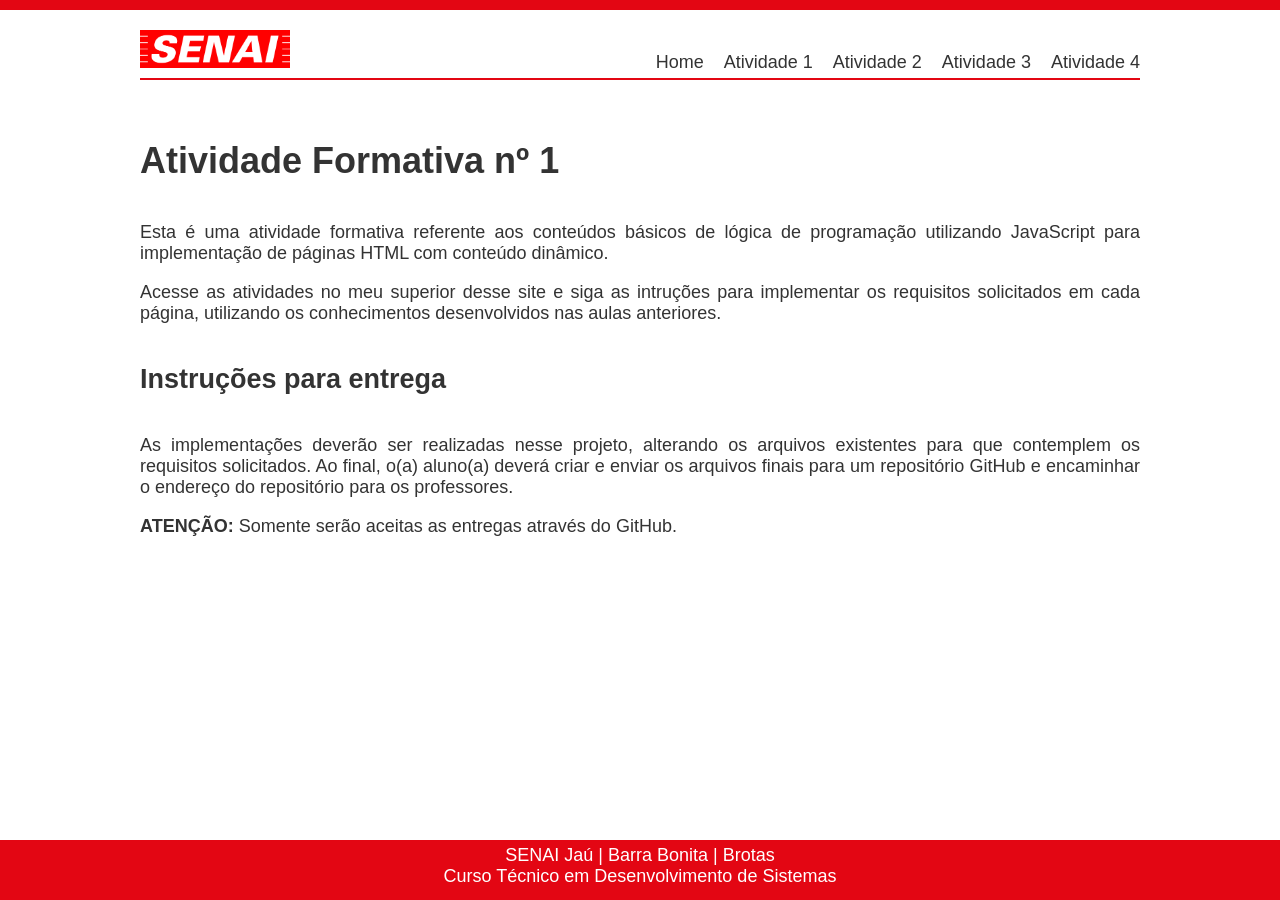
<file: Formativa 01 - Projeto Base/Formativa 01/index.html>
<!DOCTYPE html>
<html lang="pt-br">
<head>
    <meta charset="UTF-8">
    <meta http-equiv="X-UA-Compatible" content="IE=edge">
    <meta name="viewport" content="width=device-width, initial-scale=1.0">
    <link rel="stylesheet" type="text/css" href="css/styles.css" />
    <title>Atividade Formativa 01</title>
</head>
<body>
    <header>
        <div id="faixa-superior"></div>
        <div id="menu">
            <a href="index.html">
                <img id="logo" src="img/logo.png" alt="Logotipo SENAI" />
            </a>            
            <nav>
                <a href="index.html">Home</a>
                <a href="atividade1.html">Atividade 1</a>
                <a href="atividade2.html">Atividade 2</a>
                <a href="atividade3.html">Atividade 3</a>
                <a href="atividade4.html">Atividade 4</a>
            </nav>
        </div>
    </header>

    <div id="container">
        <h1>Atividade Formativa nº 1</h1>

        <p>
            Esta é uma atividade formativa referente aos conteúdos básicos 
            de lógica de programação utilizando JavaScript para implementação 
            de páginas HTML com conteúdo dinâmico.
        </p>
        <p>
            Acesse as atividades no meu superior desse site e siga as intruções 
            para implementar os requisitos solicitados em cada página, utilizando 
            os conhecimentos desenvolvidos nas aulas anteriores.
        </p>

        <h2>Instruções para entrega</h2>

        <p>
            As implementações deverão ser realizadas nesse projeto, alterando os 
            arquivos existentes para que contemplem os requisitos solicitados. Ao 
            final, o(a) aluno(a) deverá criar e enviar os arquivos finais para um 
            repositório GitHub e encaminhar o endereço do repositório para os 
            professores.
        </p>

        <p>
            <span class="negrito">ATENÇÃO:</span> Somente serão aceitas as entregas 
            através do GitHub.
        </p>
    </div>

    <footer>
        SENAI Jaú | Barra Bonita | Brotas<br/>
        Curso Técnico em Desenvolvimento de Sistemas
    </footer>    
</body>

<script src="js/scripts.js"></script>
</html>
</file>
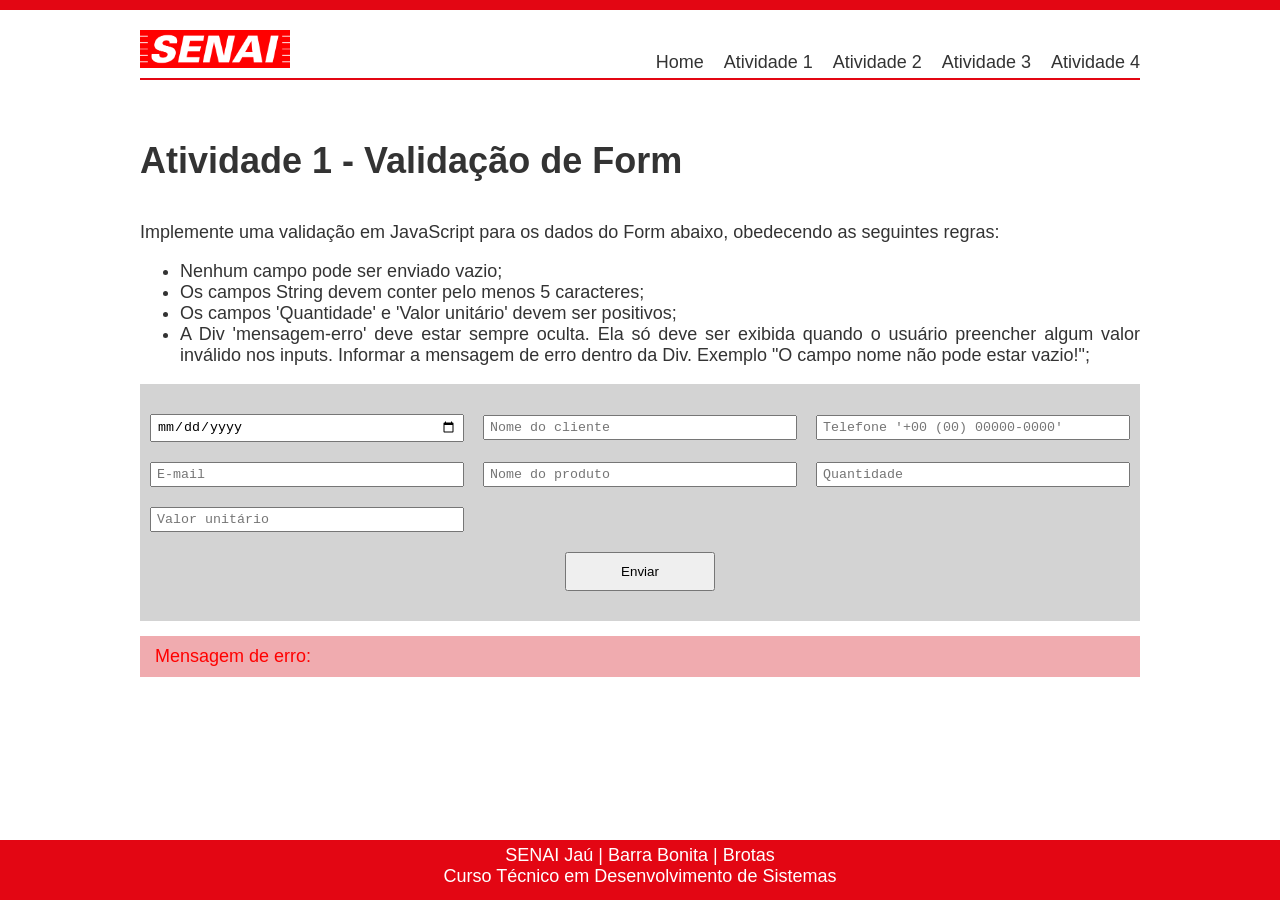
<file: Formativa 01 - Projeto Base/Formativa 01/atividade1.html>
<!DOCTYPE html>
<html lang="pt-br">

<head>
    <meta charset="UTF-8">
    <meta http-equiv="X-UA-Compatible" content="IE=edge">
    <meta name="viewport" content="width=device-width, initial-scale=1.0">
    <link rel="stylesheet" type="text/css" href="css/styles.css" />
    <title>Atividade Formativa 01 - Atividade 1</title>
</head>

<body>
    <header>
        <div id="faixa-superior"></div>
        <div id="menu">
            <a href="index.html">
                <img id="logo" src="img/logo.png" alt="Logotipo SENAI" />
            </a>
            <nav>
                <a href="index.html">Home</a>
                <a href="atividade1.html">Atividade 1</a>
                <a href="atividade2.html">Atividade 2</a>
                <a href="atividade3.html">Atividade 3</a>
                <a href="atividade4.html">Atividade 4</a>
            </nav>
        </div>
    </header>

    <div id="container">
        <h1>Atividade 1 - Validação de Form</h1>

        <p>
            Implemente uma validação em JavaScript para os dados
            do Form abaixo, obedecendo as seguintes regras:
        </p>
        <ul>
            <li>Nenhum campo pode ser enviado vazio;</li>
            <li>Os campos String devem conter pelo menos 5 caracteres;</li>
            <li>Os campos 'Quantidade' e 'Valor unitário' devem ser positivos;</li>
            <li>A Div 'mensagem-erro' deve estar sempre oculta. Ela só deve ser
                exibida quando o usuário preencher algum valor inválido nos inputs.
                Informar a mensagem de erro dentro da Div. Exemplo "O campo nome não
                pode estar vazio!";
            </li>
        </ul>

        <form id="frmRegistro" name="frmRegistro" action="#">
            <input id="inData" name="inData" type="date">
            <input id="inCli" name="inCli" type="text" placeholder="Nome do cliente">
            <input id="inFone" name="inFone" type="tel" placeholder="Telefone '+00 (00) 00000-0000'">
            <input id="inMail" name="inMail" type="email" placeholder="E-mail">
            <input id="inProd" name="inProd" type="text" placeholder="Nome do produto">
            <input id="inQtd" name="inQtd" type="number" placeholder="Quantidade">
            <input id="inVal" name="inVal" type="number" placeholder="Valor unitário">
            <div class="div-botoes">
                <button id="btnEnviar" type="button" onclick="validarDados();">
                    Enviar
                </button>
            </div>
        </form>

        <div id="mensagem-erro" name="mensagemErro">Mensagem de erro:</div>
    </div>

    <footer>
        SENAI Jaú | Barra Bonita | Brotas<br />
        Curso Técnico em Desenvolvimento de Sistemas
    </footer>
</body>

<script src="js/scripts.js"></script>
</html>
</file>
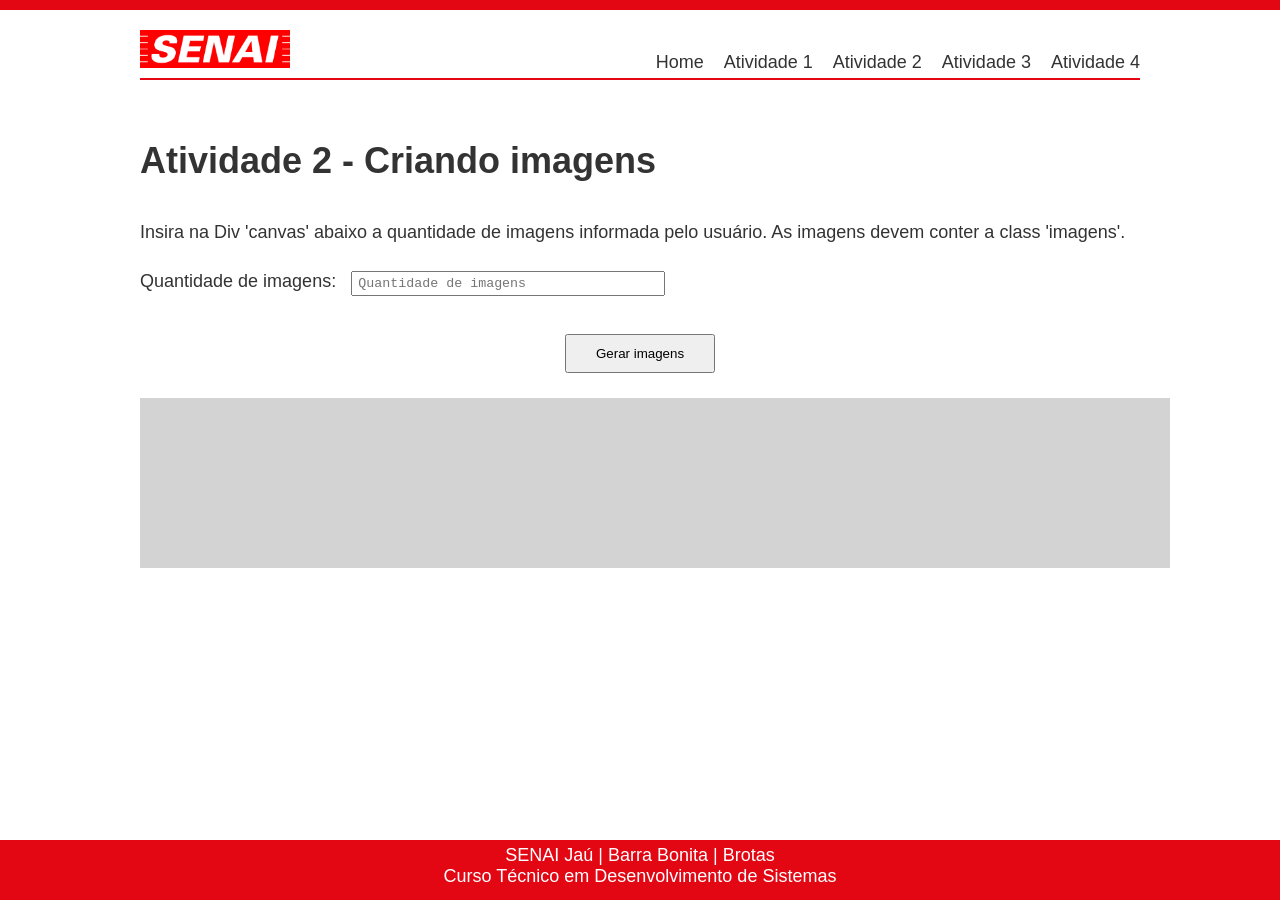
<file: Formativa 01 - Projeto Base/Formativa 01/atividade2.html>
<!DOCTYPE html>
<html lang="pt-br">

<head>
    <meta charset="UTF-8">
    <meta http-equiv="X-UA-Compatible" content="IE=edge">
    <meta name="viewport" content="width=device-width, initial-scale=1.0">
    <link rel="stylesheet" type="text/css" href="css/styles.css" />
    <title>Atividade Formativa 01 - Atividade 2</title>
</head>

<body>
    <header>
        <div id="faixa-superior"></div>
        <div id="menu">
            <a href="index.html">
                <img id="logo" src="img/logo.png" alt="Logotipo SENAI" />
            </a>
            <nav>
                <a href="index.html">Home</a>
                <a href="atividade1.html">Atividade 1</a>
                <a href="atividade2.html">Atividade 2</a>
                <a href="atividade3.html">Atividade 3</a>
                <a href="atividade4.html">Atividade 4</a>
            </nav>
        </div>
    </header>

    <div id="container">
        <h1>Atividade 2 - Criando imagens</h1>

        <p>
            Insira na Div 'canvas' abaixo a quantidade de imagens informada
            pelo usuário. As imagens devem conter a class 'imagens'.
        </p>
        <p>
            <label for="inQtdImg">Quantidade de imagens:</label>
            <input id="inQtdImg" name="inQtdImg" type="number" placeholder="Quantidade de imagens" />
        </p>
            
        <div class="div-botoes">
            <button id="btnEnviar" name="btnEnviar" onclick="gerarImg();">Gerar imagens</button>  
        </div>
        
        <div id="canvas">
        </div>
    </div>

    <footer>
        SENAI Jaú | Barra Bonita | Brotas<br />
        Curso Técnico em Desenvolvimento de Sistemas
    </footer>
</body>

<script src="js/scripts.js"></script>
</html>
</file>
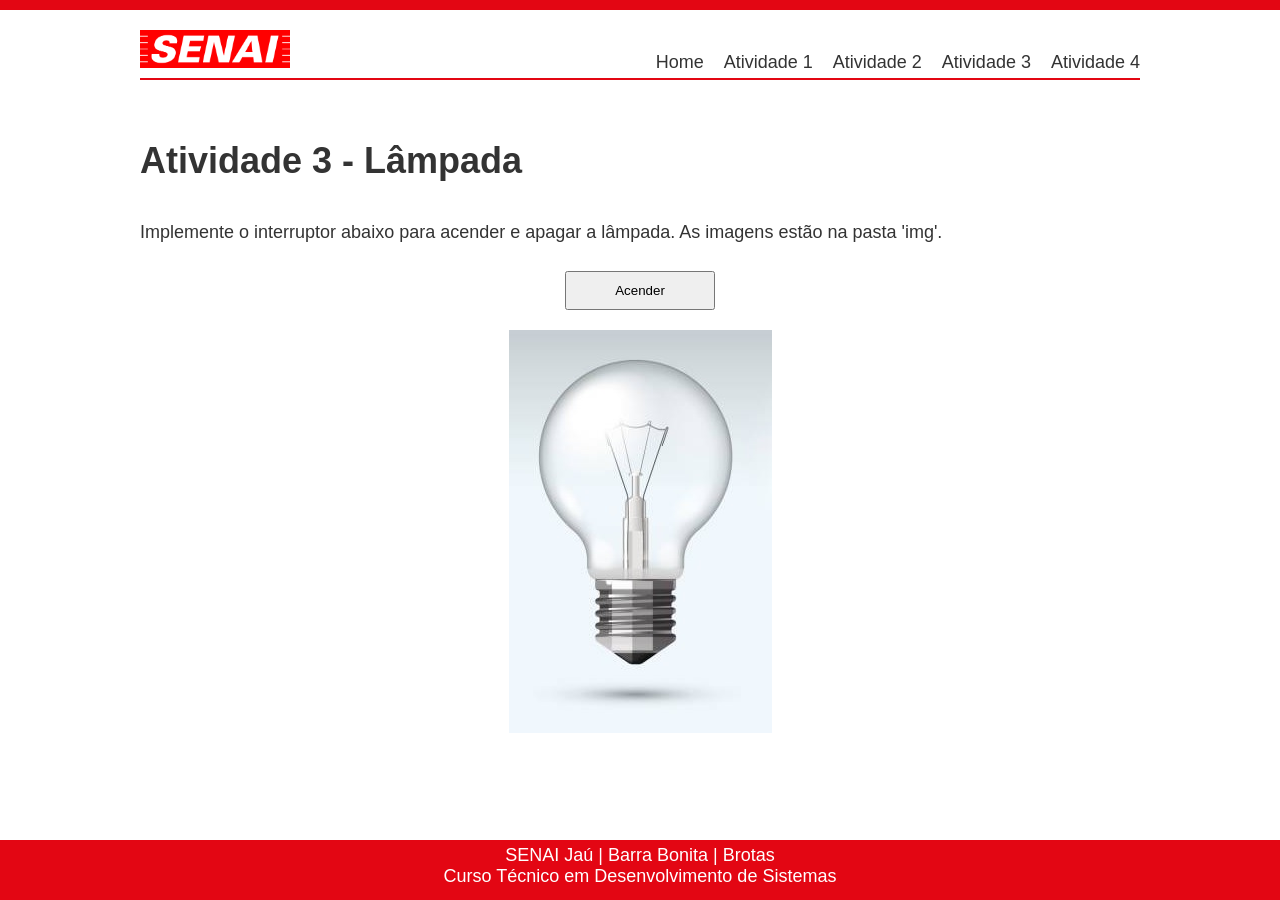
<file: Formativa 01 - Projeto Base/Formativa 01/atividade3.html>
<!DOCTYPE html>
<html lang="pt-br">

<head>
    <meta charset="UTF-8">
    <meta http-equiv="X-UA-Compatible" content="IE=edge">
    <meta name="viewport" content="width=device-width, initial-scale=1.0">
    <link rel="stylesheet" type="text/css" href="css/styles.css" />
    <title>Atividade Formativa 01 - Atividade 3</title>
</head>

<body>
    <header>
        <div id="faixa-superior"></div>
        <div id="menu">
            <a href="index.html">
                <img id="logo" src="img/logo.png" alt="Logotipo SENAI" />
            </a>
            <nav>
                <a href="index.html">Home</a>
                <a href="atividade1.html">Atividade 1</a>
                <a href="atividade2.html">Atividade 2</a>
                <a href="atividade3.html">Atividade 3</a>
                <a href="atividade4.html">Atividade 4</a>
            </nav>
        </div>
    </header>

    <div id="container">
        <h1>Atividade 3 - Lâmpada</h1>

        <p>
            Implemente o interruptor abaixo para acender e apagar
            a lâmpada. As imagens estão na pasta 'img'.
        </p>
            
        <div class="div-botoes">
            <button id="btnEnviar" onclick="alterarLuz();">Acender</button>
        </div>
        
        <div id="div-lampada">
            <img id="lampada" src="img/apagada.jpg" alt="Lâmpada">
        </div>        
    </div>

    <footer>
        SENAI Jaú | Barra Bonita | Brotas<br />
        Curso Técnico em Desenvolvimento de Sistemas
    </footer>
</body>

<script src="js/scripts.js"></script>
</html>
</file>
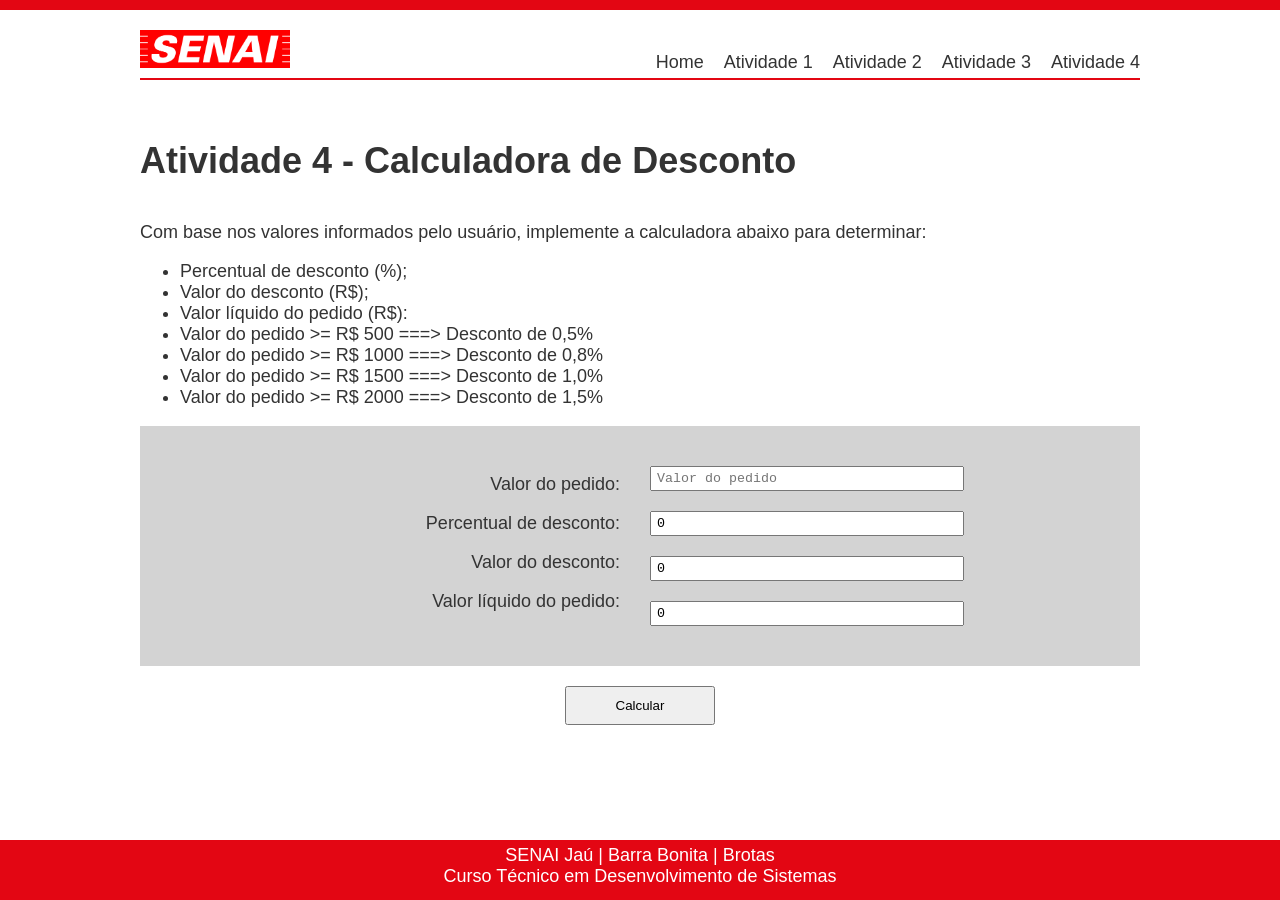
<file: Formativa 01 - Projeto Base/Formativa 01/atividade4.html>
<!DOCTYPE html>
<html lang="pt-br">

<head>
    <meta charset="UTF-8">
    <meta http-equiv="X-UA-Compatible" content="IE=edge">
    <meta name="viewport" content="width=device-width, initial-scale=1.0">
    <link rel="stylesheet" type="text/css" href="css/styles.css" />
    <title>Atividade Formativa 01 - Atividade 4</title>
</head>

<body>
    <header>
        <div id="faixa-superior"></div>
        <div id="menu">
            <a href="index.html">
                <img id="logo" src="img/logo.png" alt="Logotipo SENAI" />
            </a>
            <nav>
                <a href="index.html">Home</a>
                <a href="atividade1.html">Atividade 1</a>
                <a href="atividade2.html">Atividade 2</a>
                <a href="atividade3.html">Atividade 3</a>
                <a href="atividade4.html">Atividade 4</a>
            </nav>
        </div>
    </header>

    <div id="container">
        <h1>Atividade 4 - Calculadora de Desconto</h1>

        <p>
            Com base nos valores informados pelo usuário, 
            implemente a calculadora abaixo para determinar:
        </p>
        <ul>
            <li>Percentual de desconto (%);</li>
            <li>Valor do desconto (R$);</li>
            <li>Valor líquido do pedido (R$):</li>
            <li>Valor do pedido >= R$ 500 ===> Desconto de 0,5%</li>
            <li>Valor do pedido >= R$ 1000 ===> Desconto de 0,8%</li>
            <li>Valor do pedido >= R$ 1500 ===> Desconto de 1,0%</li>
            <li>Valor do pedido >= R$ 2000 ===> Desconto de 1,5%</li>
        </ul>
        
        <form id="frmCalc" name="frmCalc" action="#">
            <div id="esquerda">
                <p>
                    <label for="inValorPedido">Valor do pedido:</label>
                </p>
                <p>
                    <label for="inPercDesc">Percentual de desconto:</label>
                </p>
                <p>
                    <label for="inValDesc">Valor do desconto:</label>
                </p>
                <p>
                    <label for="inValFinal">Valor líquido do pedido:</label>
                </p>
            </div>
            <div id="direita">
                <input id="inValorPedido" name="inValorPedido" type="number" placeholder="Valor do pedido" />
                <input id="inPercDesc" name="inPercDesc" type="number" value="0" readonly />            
                <input id="inValDesc" name="inValDesc" type="number" value="0" readonly />            
                <input id="inValFinal" name="inValFinal" type="number" value="0" readonly />
            </div>
        </form>
        <div class="div-botoes">
            <button id="btnEnviar" name="btnEnviar" onclick="calcular();">Calcular</button>  
        </div>            
    </div>
    <br />

    <footer>
        SENAI Jaú | Barra Bonita | Brotas<br />
        Curso Técnico em Desenvolvimento de Sistemas
    </footer>
</body>

<script src="js/scripts.js"></script>
</html>
</file>
<file: Formativa 01 - Projeto Base/Formativa 01/css/styles.css>
body {
    margin: 0;
    padding: 0;
    font-family: 'Segoe UI', Tahoma, Geneva, Verdana, sans-serif;
    font-size: 18px;
    color: #333333;
    display: flex;
    flex-direction: column;
    height: 100vh;
}

#faixa-superior {
    background-color: #e30613;
    color: white;
    width: 100%;
    min-height: 10px;
}

#menu {
    display: flex;
    justify-content: space-between;
    max-width: 1000px;
    margin: 20px auto;
    padding-bottom: 5px;
    border-bottom: solid #e30613 2px;
}

#menu a {
    text-decoration: none;
}

#logo {
    width: 150px;
}

nav {
    align-self: flex-end;
}

nav a {
    text-decoration: none;
    padding-left: 15px;
    color: #333333;
}

nav a:hover {
    color: #e30613;
    font-weight: bold;
}

#container {
    width: 100%;
    max-width: 1000px;
    margin: 0px auto;
    text-align: justify;
}

h1, h2 {
    margin: 40px auto;
}

.negrito {
    font-weight: bold;
}

#frmRegistro {
    background-color: lightgray;
    padding: 20px 10px;
}

input {
    font-family: 'Courier New', Courier, monospace;
    padding: 3px 5px;
    width: 300px;
    margin: 10px 0px;
}

.div-botoes {
    display: flex;
    justify-content: center;
    padding: 10px 0px;
}

button {
    width: 150px;
    padding: 10px 15px;
}

#mensagem-erro {
    background-color: #f0abaf;
    color: red;
    padding: 10px 15px;
    margin: 15px 0px;
}

label {
    padding-right: 10px;
}

#canvas {
    background-color: lightgray;
    padding: 10px 15px;
    margin: 15px 0px; 
    width: 100%;
    min-height: 150px;
}

.imagens {
    height: 100px;
    padding: 10px 10px;
}

#div-lampada {
    width: 100%;
    text-align: center;
    margin: 10px auto;
}

#frmCalc {
    background-color: lightgray;
    padding: 20px 10px;
    display: flex;
    margin: 10px 0px;
}

#direita, #esquerda {
    width: 50%;
    padding: 10px 10px;
}

#direita {
    text-align: left;
}

#esquerda {
    text-align: right;
}

footer {
    background-color: #e30613;
    color: white;
    width: 100%;
    min-height: 50px;
    margin-top: auto;
    text-align: center;
    padding: 5px 0px;
}
</file>
